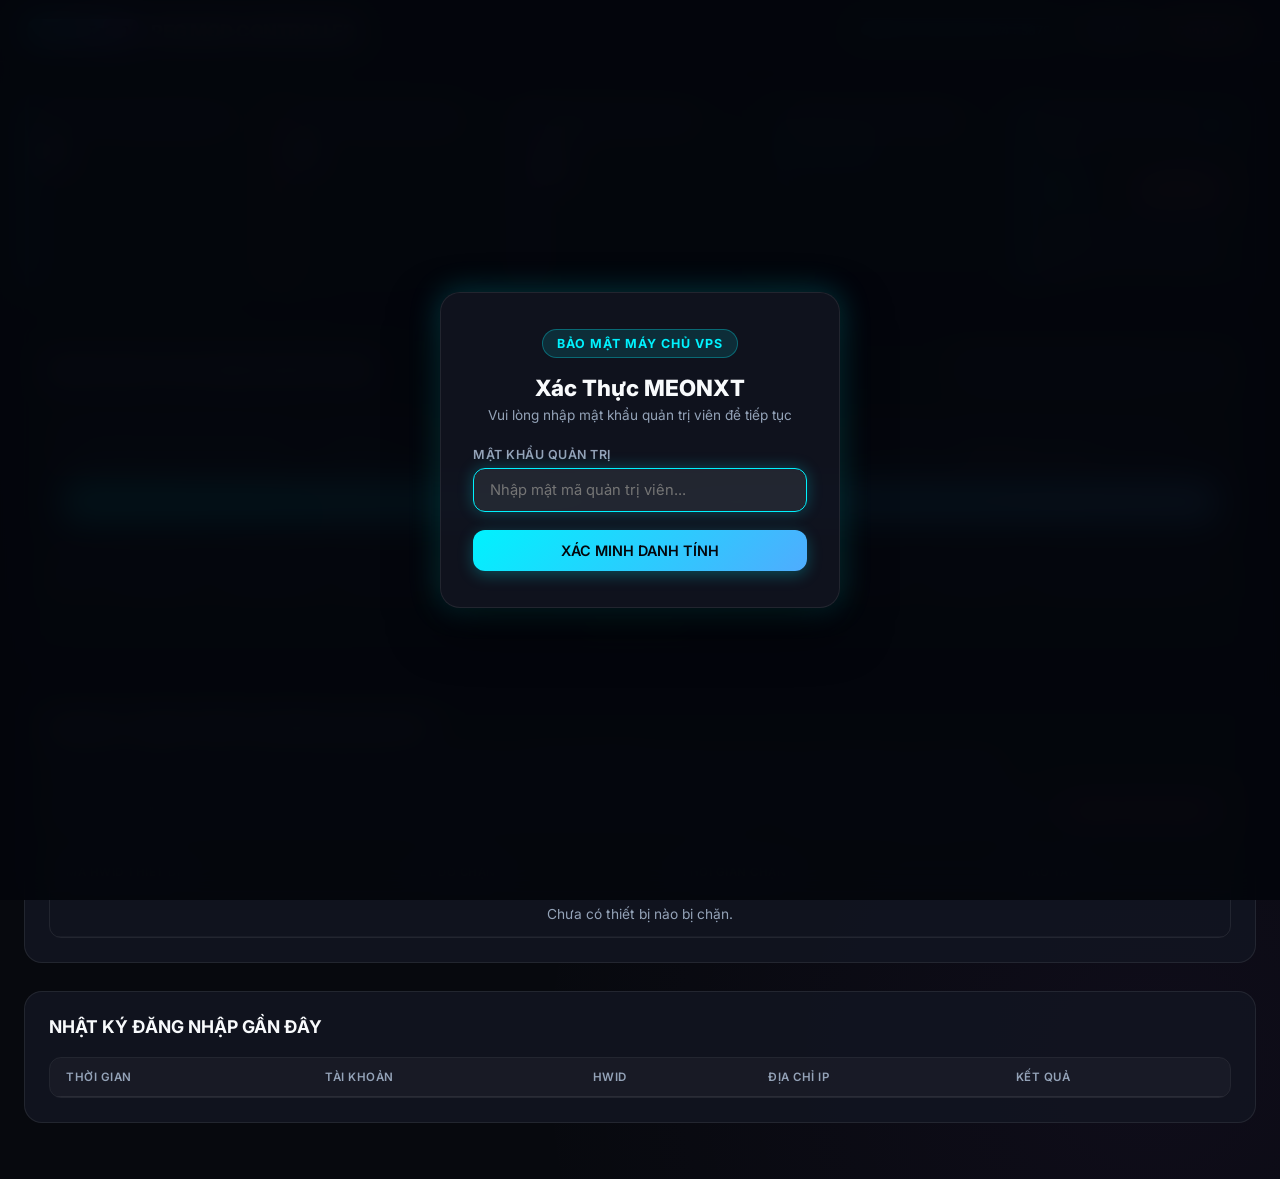
<file: templates/admin_meonxt.html>
<!DOCTYPE html>
<html lang="vi">
<head>
    <meta charset="UTF-8">
    <meta name="viewport" content="width=device-width, initial-scale=1.0">
    <title>REG MOD - Trung Tâm Quản Trị Hệ Thống (MEONXT)</title>
    <link rel="preconnect" href="https://fonts.googleapis.com">
    <link rel="preconnect" href="https://fonts.gstatic.com" crossorigin>
    <link href="https://fonts.googleapis.com/css2?family=Inter:wght@300;400;500;600;700;800&family=JetBrains+Mono:wght@400;600&display=swap" rel="stylesheet">
    <style>
        :root {
            --bg-primary: #07090e;
            --bg-card: rgba(18, 22, 34, 0.85);
            --border: rgba(255, 255, 255, 0.08);
            --primary: #00f2fe;
            --primary-glow: rgba(0, 242, 254, 0.25);
            --danger: #ef4444;
            --danger-glow: rgba(239, 68, 68, 0.25);
            --success: #10b981;
            --warning: #f59e0b;
            --text-main: #f8fafc;
            --text-muted: #94a3b8;
        }

        * {
            box-sizing: border-box;
            margin: 0;
            padding: 0;
            font-family: 'Inter', -apple-system, sans-serif;
        }

        body {
            background-color: var(--bg-primary);
            color: var(--text-main);
            min-height: 100vh;
            background-image: 
                radial-gradient(circle at 10% 10%, rgba(0, 242, 254, 0.05) 0%, transparent 40%),
                radial-gradient(circle at 90% 90%, rgba(168, 85, 247, 0.05) 0%, transparent 40%);
        }

        /* LOGIN OVERLAY */
        #loginOverlay {
            position: fixed;
            inset: 0;
            background: rgba(4, 6, 12, 0.95);
            backdrop-filter: blur(16px);
            z-index: 9999;
            display: flex;
            align-items: center;
            justify-content: center;
            padding: 20px;
        }

        .login-card {
            background: var(--bg-card);
            border: 1px solid var(--border);
            border-radius: 20px;
            padding: 36px 32px;
            width: 100%;
            max-width: 400px;
            box-shadow: 0 20px 50px rgba(0, 0, 0, 0.6), 0 0 30px var(--primary-glow);
            text-align: center;
        }

        .login-badge {
            display: inline-block;
            padding: 6px 14px;
            border-radius: 999px;
            background: rgba(0, 242, 254, 0.12);
            color: var(--primary);
            font-size: 0.78rem;
            font-weight: 700;
            letter-spacing: 1px;
            margin-bottom: 16px;
            border: 1px solid rgba(0, 242, 254, 0.3);
        }

        .login-card h2 {
            font-size: 1.4rem;
            font-weight: 800;
            margin-bottom: 6px;
        }

        .login-card p {
            color: var(--text-muted);
            font-size: 0.85rem;
            margin-bottom: 24px;
        }

        .form-group {
            margin-bottom: 18px;
            text-align: left;
        }

        .form-group label {
            display: block;
            font-size: 0.78rem;
            font-weight: 600;
            color: var(--text-muted);
            margin-bottom: 6px;
            text-transform: uppercase;
            letter-spacing: 0.5px;
        }

        input[type="password"], input[type="text"] {
            width: 100%;
            background: rgba(255, 255, 255, 0.05);
            border: 1px solid var(--border);
            border-radius: 12px;
            padding: 12px 16px;
            color: #fff;
            font-size: 0.92rem;
            outline: none;
            transition: all 0.2s;
        }

        input[type="password"]:focus, input[type="text"]:focus {
            border-color: var(--primary);
            box-shadow: 0 0 15px var(--primary-glow);
            background: rgba(255, 255, 255, 0.08);
        }

        .btn {
            display: inline-flex;
            align-items: center;
            justify-content: center;
            gap: 8px;
            padding: 12px 20px;
            border-radius: 12px;
            font-weight: 600;
            font-size: 0.9rem;
            cursor: pointer;
            border: none;
            transition: all 0.2s;
        }

        .btn-primary {
            background: linear-gradient(135deg, #00f2fe 0%, #4facfe 100%);
            color: #04060c;
            width: 100%;
            box-shadow: 0 4px 15px var(--primary-glow);
        }

        .btn-primary:hover {
            transform: translateY(-2px);
            box-shadow: 0 6px 20px rgba(0, 242, 254, 0.4);
        }

        /* MAIN DASHBOARD */
        .admin-nav {
            background: rgba(14, 18, 28, 0.8);
            backdrop-filter: blur(12px);
            border-bottom: 1px solid var(--border);
            padding: 16px 28px;
            display: flex;
            align-items: center;
            justify-content: space-between;
            position: sticky;
            top: 0;
            z-index: 100;
        }

        .brand-box {
            display: flex;
            align-items: center;
            gap: 12px;
        }

        .brand-tag {
            background: linear-gradient(135deg, #00f2fe, #a855f7);
            color: #04060c;
            font-weight: 900;
            padding: 4px 10px;
            border-radius: 8px;
            font-size: 0.8rem;
        }

        .brand-title {
            font-size: 1.15rem;
            font-weight: 800;
            letter-spacing: -0.5px;
        }

        .nav-actions {
            display: flex;
            align-items: center;
            gap: 12px;
        }

        .badge-online {
            display: flex;
            align-items: center;
            gap: 6px;
            font-size: 0.78rem;
            padding: 4px 10px;
            background: rgba(16, 185, 129, 0.12);
            color: var(--success);
            border-radius: 999px;
            border: 1px solid rgba(16, 185, 129, 0.3);
        }

        .dot-green {
            width: 8px;
            height: 8px;
            background: var(--success);
            border-radius: 50%;
            box-shadow: 0 0 8px var(--success);
        }

        .btn-sm {
            padding: 6px 12px;
            font-size: 0.78rem;
            border-radius: 8px;
        }

        .btn-danger {
            background: rgba(239, 68, 68, 0.15);
            color: #fca5a5;
            border: 1px solid rgba(239, 68, 68, 0.3);
        }

        .btn-danger:hover {
            background: var(--danger);
            color: #fff;
        }

        .btn-warning {
            background: rgba(245, 158, 11, 0.15);
            color: #fcd34d;
            border: 1px solid rgba(245, 158, 11, 0.3);
        }

        .btn-warning:hover {
            background: var(--warning);
            color: #000;
        }

        .btn-ghost {
            background: rgba(255, 255, 255, 0.05);
            color: var(--text-muted);
            border: 1px solid var(--border);
        }

        .btn-ghost:hover {
            color: #fff;
            background: rgba(255, 255, 255, 0.1);
        }

        .container {
            max-width: 1300px;
            margin: 0 auto;
            padding: 28px 24px;
        }

        /* STATS GRID */
        .stats-grid {
            display: grid;
            grid-template-columns: repeat(auto-fit, minmax(220px, 1fr));
            gap: 16px;
            margin-bottom: 28px;
        }

        .stat-card {
            background: var(--bg-card);
            border: 1px solid var(--border);
            border-radius: 16px;
            padding: 20px;
            position: relative;
            overflow: hidden;
        }

        .stat-card::after {
            content: '';
            position: absolute;
            top: 0;
            left: 0;
            width: 4px;
            height: 100%;
            background: var(--primary);
        }

        .stat-card.danger::after { background: var(--danger); }
        .stat-card.purple::after { background: #a855f7; }
        .stat-card.success::after { background: var(--success); }

        .stat-label {
            font-size: 0.8rem;
            color: var(--text-muted);
            text-transform: uppercase;
            font-weight: 600;
            letter-spacing: 0.5px;
            margin-bottom: 8px;
        }

        .stat-val {
            font-size: 1.8rem;
            font-weight: 800;
            font-family: 'JetBrains Mono', monospace;
        }

        /* SECTIONS */
        .dashboard-section {
            background: var(--bg-card);
            border: 1px solid var(--border);
            border-radius: 18px;
            padding: 24px;
            margin-bottom: 28px;
        }

        .section-header {
            display: flex;
            align-items: center;
            justify-content: space-between;
            margin-bottom: 20px;
            flex-wrap: wrap;
            gap: 12px;
        }

        .section-title {
            font-size: 1.1rem;
            font-weight: 700;
            display: flex;
            align-items: center;
            gap: 8px;
        }

        /* TABLE */
        .table-wrapper {
            overflow-x: auto;
            border-radius: 12px;
            border: 1px solid var(--border);
        }

        table {
            width: 100%;
            border-collapse: collapse;
            text-align: left;
            font-size: 0.86rem;
        }

        th {
            background: rgba(255, 255, 255, 0.03);
            padding: 12px 16px;
            color: var(--text-muted);
            font-weight: 600;
            border-bottom: 1px solid var(--border);
            text-transform: uppercase;
            font-size: 0.72rem;
            letter-spacing: 0.5px;
        }

        td {
            padding: 14px 16px;
            border-bottom: 1px solid rgba(255, 255, 255, 0.04);
            color: #e2e8f0;
        }

        tr:hover td {
            background: rgba(255, 255, 255, 0.02);
        }

        .mono {
            font-family: 'JetBrains Mono', monospace;
            font-size: 0.8rem;
            color: #38bdf8;
        }

        .badge-status {
            display: inline-block;
            padding: 3px 8px;
            border-radius: 6px;
            font-size: 0.72rem;
            font-weight: 700;
        }

        .status-active {
            background: rgba(16, 185, 129, 0.15);
            color: #34d399;
            border: 1px solid rgba(16, 185, 129, 0.3);
        }

        .status-blocked {
            background: rgba(239, 68, 68, 0.15);
            color: #f87171;
            border: 1px solid rgba(239, 68, 68, 0.3);
        }

        .badge-vip {
            background: rgba(234, 179, 8, 0.2);
            color: #facc15;
            border: 1px solid rgba(234, 179, 8, 0.4);
            display: inline-block;
            padding: 3px 8px;
            border-radius: 6px;
            font-size: 0.72rem;
            font-weight: 800;
        }

        .badge-vip2 {
            background: rgba(168, 85, 247, 0.25);
            color: #c084fc;
            border: 1px solid rgba(168, 85, 247, 0.5);
            display: inline-block;
            padding: 3px 8px;
            border-radius: 6px;
            font-size: 0.72rem;
            font-weight: 800;
        }

        .badge-free {
            background: rgba(148, 163, 184, 0.15);
            color: #94a3b8;
            border: 1px solid rgba(148, 163, 184, 0.3);
            display: inline-block;
            padding: 3px 8px;
            border-radius: 6px;
            font-size: 0.72rem;
            font-weight: 700;
        }

        .btn-xs {
            padding: 4px 8px;
            font-size: 0.72rem;
            border-radius: 6px;
        }

        /* HWID BLOCK FORM */
        .block-hwid-box {
            display: flex;
            gap: 10px;
            margin-top: 14px;
            flex-wrap: wrap;
        }

        .block-hwid-box input {
            flex: 1;
            min-width: 240px;
        }

        /* TOAST */
        #toast {
            position: fixed;
            bottom: 24px;
            right: 24px;
            background: rgba(18, 24, 38, 0.95);
            border: 1px solid var(--primary);
            padding: 12px 20px;
            border-radius: 12px;
            box-shadow: 0 10px 30px rgba(0, 0, 0, 0.6);
            display: none;
            z-index: 10000;
            font-size: 0.88rem;
            font-weight: 600;
        }
    </style>
</head>
<body>

    <!-- LOGIN MODAL -->
    <div id="loginOverlay">
        <div class="login-card">
            <span class="login-badge">BẢO MẬT MÁY CHỦ VPS</span>
            <h2>Xác Thực MEONXT</h2>
            <p>Vui lòng nhập mật khẩu quản trị viên để tiếp tục</p>
            
            <form onsubmit="handleAdminLogin(event)">
                <div class="form-group">
                    <label>Mật Khẩu Quản Trị</label>
                    <input type="password" id="adminPassword" placeholder="Nhập mật mã quản trị viên..." autofocus required>
                </div>
                <button type="submit" class="btn btn-primary">XÁC MINH DANH TÍNH</button>
            </form>
            <div id="loginErr" style="color: var(--danger); font-size: 0.82rem; margin-top: 12px; display: none;"></div>
        </div>
    </div>

    <!-- MAIN DASHBOARD -->
    <header class="admin-nav">
        <div class="brand-box">
            <span class="brand-tag">MEONXT v2.0</span>
            <span class="brand-title">REG MOD CONTROLLER</span>
        </div>
        <div class="nav-actions">
            <div class="badge-online">
                <span class="dot-green"></span>
                <span>VPS 103.238.234.204 : 5678</span>
            </div>
            <button class="btn btn-ghost btn-sm" onclick="loadDashboardData()">Làm Mới</button>
            <button class="btn btn-danger btn-sm" onclick="handleLogout()">Đăng Xuất</button>
        </div>
    </header>

    <main class="container">
        <!-- STATS -->
        <div class="stats-grid">
            <div class="stat-card">
                <div class="stat-label">Tổng Tài Khoản Đăng Ký</div>
                <div class="stat-val" id="statTotalUsers">0</div>
            </div>
            <div class="stat-card danger">
                <div class="stat-label">Thiết Bị HWID Bị Chặn</div>
                <div class="stat-val" id="statBlockedHwids">0</div>
            </div>
            <div class="stat-card purple">
                <div class="stat-label">API Keys Đang Hoạt Động</div>
                <div class="stat-val" id="statActiveKeys">0</div>
            </div>
            <div class="stat-card success">
                <div class="stat-label">Trạng Thái Hệ Thống</div>
                <div class="stat-val" style="color: var(--success); font-size: 1.4rem;">ONLINE</div>
            </div>
            <div class="stat-card" id="freeCacheCard" style="border: 1px solid rgba(0, 242, 254, 0.3);">
                <div class="stat-label" style="display: flex; justify-content: space-between; align-items: center;">
                    <span>TẠO CACHE FREE (ON / OFF)</span>
                    <span id="freeCacheBadge" style="font-size: 0.72rem; padding: 2px 8px; border-radius: 999px; background: rgba(16, 185, 129, 0.2); color: #10b981; font-weight: 700;">BẬT</span>
                </div>
                <div style="display: flex; align-items: center; justify-content: space-between; margin-top: 10px;">
                    <div class="stat-val" id="statFreeCacheText" style="font-size: 1.15rem; color: #10b981;">CHO PHÉP FREE</div>
                    <button id="btnToggleFreeCache" class="btn btn-danger btn-sm" onclick="toggleFreeCacheServer()" style="font-size: 0.8rem; padding: 6px 14px;">
                        🔒 ĐÓNG FREE CACHE
                    </button>
                </div>
                <div style="font-size: 0.74rem; color: var(--text-muted); margin-top: 6px;" id="freeCacheNote">
                    Khi đóng: User Free không thể Make Cache (chỉ VIP mới được make).
                </div>
            </div>
        </div>

        <!-- USERS TABLE -->
        <section class="dashboard-section">
            <div class="section-header">
                <div class="section-title">
                    <span>DANH SÁCH TÀI KHOẢN NGƯỜI DÙNG</span>
                </div>
                <input type="text" id="userSearch" placeholder="Tìm theo tên hoặc HWID..." oninput="filterUsers()" style="max-width: 280px;">
            </div>

            <!-- ADD USER FORM -->
            <div class="block-hwid-box" style="margin-bottom: 16px; background: rgba(255,255,255,0.02); padding: 14px; border-radius: 12px; border: 1px solid var(--border);">
                <input type="text" id="newUsernameInput" placeholder="Tên đăng nhập mới (tối thiểu 3 ký tự)..." style="max-width: 210px;">
                <input type="password" id="newPasswordInput" placeholder="Mật khẩu..." style="max-width: 150px;">
                <select id="newRoleSelect" style="background: rgba(255, 255, 255, 0.05); border: 1px solid var(--border); border-radius: 12px; padding: 10px 14px; color: #fff; outline: none;">
                    <option value="0" style="background: #111;">0: Free (Mặc Định - Dùng Cache)</option>
                    <option value="1" style="background: #111;">1: Cấp VIP 1 (Dùng Shader + Cache)</option>
                    <option value="2" style="background: #111;">2: Cấp VIP 2 (Full Make Avatar + Shader + Cache)</option>
                </select>
                <input type="text" id="newHwidOptional" placeholder="Mã HWID (tùy chọn)..." style="max-width: 230px;">
                <button class="btn btn-primary" onclick="submitAddNewUser()">+ TẠO TÀI KHOẢN</button>
            </div>

            <div class="table-wrapper">
                <table>
                    <thead>
                        <tr>
                            <th>ID</th>
                            <th>Tài Khoản</th>
                            <th>Quyền Hạn</th>
                            <th>HWID Thiết Bị</th>
                            <th>API Key Cấp Cho App</th>
                            <th>Trạng Thái</th>
                            <th>Đăng Ký Lúc</th>
                            <th>Lần Cuối</th>
                            <th>Hành Động Quản Trị</th>
                        </tr>
                    </thead>
                    <tbody id="userTableBody">
                        <tr><td colspan="9" style="text-align: center; color: var(--text-muted);">Đang tải dữ liệu...</td></tr>
                    </tbody>
                </table>
            </div>
        </section>

        <!-- HWID BLACKLIST -->
        <section class="dashboard-section">
            <div class="section-header">
                <div class="section-title">
                    <span>QUẢN LÝ CHẶN THIẾT BỊ (HWID BLACKLIST)</span>
                </div>
            </div>

            <p style="color: var(--text-muted); font-size: 0.85rem; margin-bottom: 12px;">
                Khi một HWID bị đưa vào danh sách này, thiết bị tương ứng (iPhone/PC) sẽ <strong>bị cấm tuyệt đối</strong> không thể mở ứng dụng và không thể tạo Cache/Shader.
            </p>

            <div class="block-hwid-box">
                <input type="text" id="newHwidInput" placeholder="Nhập mã HWID thiết bị (ví dụ: 1B74C935-4FD5-4A92-...)">
                <input type="text" id="newHwidReason" placeholder="Lý do chặn (tùy chọn)" style="max-width: 260px;">
                <button class="btn btn-danger" onclick="submitBlockHwid()">CHẶN THIẾT BỊ NÀY</button>
            </div>

            <div class="table-wrapper" style="margin-top: 20px;">
                <table>
                    <thead>
                        <tr>
                            <th>Mã HWID Thiết Bị</th>
                            <th>Lý Do Chặn</th>
                            <th>Thời Gian Chặn</th>
                            <th>Thao Tác</th>
                        </tr>
                    </thead>
                    <tbody id="blacklistTableBody">
                        <tr><td colspan="4" style="text-align: center; color: var(--text-muted);">Chưa có thiết bị nào bị chặn.</td></tr>
                    </tbody>
                </table>
            </div>
        </section>

        <!-- AUDIT LOGS -->
        <section class="dashboard-section">
            <div class="section-header">
                <div class="section-title">
                    <span>NHẬT KÝ ĐĂNG NHẬP GẦN ĐÂY</span>
                </div>
            </div>
            <div class="table-wrapper">
                <table>
                    <thead>
                        <tr>
                            <th>Thời Gian</th>
                            <th>Tài Khoản</th>
                            <th>HWID</th>
                            <th>Địa Chỉ IP</th>
                            <th>Kết Quả</th>
                        </tr>
                    </thead>
                    <tbody id="logsTableBody"></tbody>
                </table>
            </div>
        </section>
    </main>

    <div id="toast"></div>

    <script>
        let allUsers = [];

        function showToast(msg) {
            const t = document.getElementById('toast');
            t.innerText = msg;
            t.style.display = 'block';
            setTimeout(() => { t.style.display = 'none'; }, 3500);
        }

        async function handleAdminLogin(e) {
            e.preventDefault();
            const pass = document.getElementById('adminPassword').value;
            const err = document.getElementById('loginErr');
            err.style.display = 'none';

            try {
                const res = await fetch('/meonxt/login', {
                    method: 'POST',
                    headers: { 'Content-Type': 'application/json' },
                    body: JSON.stringify({ password: pass })
                });
                const data = await res.json();
                if (data.success) {
                    sessionStorage.setItem('meonxt_auth', 'true');
                    document.getElementById('loginOverlay').style.display = 'none';
                    loadDashboardData();
                } else {
                    err.innerText = data.error || 'Sai mật khẩu quản trị!';
                    err.style.display = 'block';
                }
            } catch (ex) {
                err.innerText = 'Lỗi kết nối tới máy chủ: ' + ex.message;
                err.style.display = 'block';
            }
        }

        function handleLogout() {
            sessionStorage.removeItem('meonxt_auth');
            fetch('/meonxt/logout', { method: 'POST' });
            document.getElementById('loginOverlay').style.display = 'flex';
        }

        // Auto check session
        window.addEventListener('DOMContentLoaded', () => {
            if (sessionStorage.getItem('meonxt_auth') === 'true') {
                document.getElementById('loginOverlay').style.display = 'none';
                loadDashboardData();
            }
        });

        async function loadDashboardData() {
            try {
                const res = await fetch('/meonxt/api/data');
                if (res.status === 401) {
                    handleLogout();
                    return;
                }
                const data = await res.json();
                if (data.success) {
                    allUsers = data.users || [];
                    renderUsers(allUsers);
                    renderBlacklist(data.blacklist || []);
                    renderLogs(data.logs || []);

                    document.getElementById('statTotalUsers').innerText = allUsers.length;
                    document.getElementById('statBlockedHwids').innerText = (data.blacklist || []).length;
                    document.getElementById('statActiveKeys').innerText = (data.active_keys_count || allUsers.length);
                    updateFreeCacheUI(data.free_cache_enabled !== false);
                }
            } catch (e) {
                console.error('Failed to load data:', e);
            }
        }

        let currentFreeCacheEnabled = true;

        function updateFreeCacheUI(enabled) {
            currentFreeCacheEnabled = enabled;
            const badge = document.getElementById('freeCacheBadge');
            const text = document.getElementById('statFreeCacheText');
            const btn = document.getElementById('btnToggleFreeCache');
            const card = document.getElementById('freeCacheCard');
            if (!badge || !text || !btn || !card) return;

            if (enabled) {
                badge.innerText = 'BẬT';
                badge.style.background = 'rgba(16, 185, 129, 0.2)';
                badge.style.color = '#10b981';
                text.innerText = 'CHO PHÉP FREE';
                text.style.color = '#10b981';
                btn.innerText = '🔒 ĐÓNG FREE CACHE';
                btn.className = 'btn btn-danger btn-sm';
                card.style.borderColor = 'rgba(16, 185, 129, 0.3)';
            } else {
                badge.innerText = 'ĐÃ ĐÓNG';
                badge.style.background = 'rgba(239, 68, 68, 0.2)';
                badge.style.color = '#ef4444';
                text.innerText = 'CHỈ DÀNH CHO VIP';
                text.style.color = '#ef4444';
                btn.innerText = '🔓 MỞ FREE CACHE';
                btn.className = 'btn btn-primary btn-sm';
                card.style.borderColor = 'rgba(239, 68, 68, 0.3)';
            }
        }

        async function toggleFreeCacheServer() {
            const newState = !currentFreeCacheEnabled;
            const confirmMsg = newState 
                ? 'Bạn có chắc muốn MỞ tính năng Tạo Cache cho người dùng Free?' 
                : 'Bạn có chắc muốn ĐÓNG tính năng Tạo Cache Free? (Tài khoản Free sẽ KHÔNG THỂ make cache nữa, chỉ tài khoản VIP mới được tạo)';
            if (!confirm(confirmMsg)) return;

            try {
                const res = await fetch('/meonxt/api/toggle_free_cache', {
                    method: 'POST',
                    headers: { 'Content-Type': 'application/json' },
                    body: JSON.stringify({ enabled: newState })
                });
                const d = await res.json();
                if (d.success) {
                    updateFreeCacheUI(d.free_cache_enabled);
                    showToast(d.free_cache_enabled ? 'Đã MỞ Tạo Cache Miễn Phí!' : 'Đã ĐÓNG Tạo Cache Miễn Phí (Chỉ VIP mới được make)!');
                } else {
                    alert(d.error || 'Lỗi thao tác máy chủ');
                }
            } catch (e) {
                alert('Lỗi kết nối tới máy chủ: ' + e.message);
            }
        }

        function renderUsers(users) {
            const tb = document.getElementById('userTableBody');
            if (!users.length) {
                tb.innerHTML = '<tr><td colspan="9" style="text-align: center; color: var(--text-muted);">Chưa có người dùng nào đăng ký.</td></tr>';
                return;
            }

            tb.innerHTML = users.map(u => {
                const isBlocked = u.is_blocked === 1;
                const role = parseInt(u.role) || 0;
                let roleBadgeHtml = '';
                if (role >= 2) {
                    roleBadgeHtml = '<span class="badge-vip2">👑 VIP 2 (FULL AVATAR)</span>';
                } else if (role === 1) {
                    roleBadgeHtml = '<span class="badge-vip">⭐ VIP 1 (SHADER)</span>';
                } else {
                    roleBadgeHtml = '<span class="badge-free">🛡️ FREE (Cấp 0)</span>';
                }

                const hwidHtml = u.hwid ? `
                    <span class="mono">${escapeHtml(u.hwid)}</span>
                    <button class="btn btn-ghost btn-xs" onclick="copyText('${escapeHtml(u.hwid)}')" style="margin-left: 6px; color: var(--primary);" title="Copy HWID">📋 Copy</button>
                ` : '<span style="color: var(--text-muted);">Chưa gắn</span>';
                return `
                    <tr>
                        <td class="mono">#${u.id}</td>
                        <td><strong>${escapeHtml(u.username)}</strong></td>
                        <td>${roleBadgeHtml}</td>
                        <td>${hwidHtml}</td>
                        <td class="mono">${escapeHtml(u.api_key || 'Chưa cấp')}</td>
                        <td>
                            <span class="badge-status ${isBlocked ? 'status-blocked' : 'status-active'}">
                                ${isBlocked ? 'ĐÃ KHÓA' : 'HOẠT ĐỘNG'}
                            </span>
                        </td>
                        <td style="font-size: 0.78rem; color: var(--text-muted);">${u.created_at || '-'}</td>
                        <td style="font-size: 0.78rem; color: var(--text-muted);">${u.last_login || '-'}</td>
                        <td>
                            <div style="display: flex; gap: 6px; flex-wrap: wrap;">
                                ${role === 0 ? `
                                    <button class="btn btn-primary btn-sm" onclick="setRoleUser('${escapeHtml(u.username)}', 1)">
                                        ⭐ Cấp VIP 1
                                    </button>
                                    <button class="btn btn-primary btn-sm" style="background: #a855f7;" onclick="setRoleUser('${escapeHtml(u.username)}', 2)">
                                        👑 Cấp VIP 2
                                    </button>
                                ` : (role === 1 ? `
                                    <button class="btn btn-primary btn-sm" style="background: #a855f7;" onclick="setRoleUser('${escapeHtml(u.username)}', 2)">
                                        👑 Lên VIP 2
                                    </button>
                                    <button class="btn btn-ghost btn-sm" onclick="setRoleUser('${escapeHtml(u.username)}', 0)">
                                        Hạ Free
                                    </button>
                                ` : `
                                    <button class="btn btn-ghost btn-sm" style="color: #facc15;" onclick="setRoleUser('${escapeHtml(u.username)}', 1)">
                                        Hạ VIP 1
                                    </button>
                                    <button class="btn btn-ghost btn-sm" onclick="setRoleUser('${escapeHtml(u.username)}', 0)">
                                        Hạ Free
                                    </button>
                                `)}
                                <button class="btn ${isBlocked ? 'btn-ghost' : 'btn-warning'} btn-sm" onclick="toggleBlockUser('${escapeHtml(u.username)}')">
                                    ${isBlocked ? 'Mở Khóa' : 'Khóa Nick'}
                                </button>
                                ${u.hwid ? `
                                    <button class="btn btn-danger btn-sm" onclick="quickBlockHwid('${escapeHtml(u.hwid)}')">
                                        Chặn HWID
                                    </button>
                                ` : ''}
                                <button class="btn btn-ghost btn-sm" onclick="deleteUser('${escapeHtml(u.username)}')" style="color: #ef4444;">
                                    Xóa
                                </button>
                            </div>
                        </td>
                    </tr>
                `;
            }).join('');
        }

        function renderBlacklist(list) {
            const tb = document.getElementById('blacklistTableBody');
            if (!list.length) {
                tb.innerHTML = '<tr><td colspan="4" style="text-align: center; color: var(--text-muted);">Danh sách trắng, chưa chặn thiết bị nào.</td></tr>';
                return;
            }

            tb.innerHTML = list.map(item => `
                <tr>
                    <td class="mono" style="color: #ef4444; font-weight: 600;">
                        ${escapeHtml(item.hwid)}
                        <button class="btn btn-ghost btn-xs" onclick="copyText('${escapeHtml(item.hwid)}')" style="margin-left: 6px; color: var(--primary);" title="Copy HWID">📋 Copy</button>
                    </td>
                    <td>${escapeHtml(item.reason || 'Chặn bởi Admin')}</td>
                    <td style="font-size: 0.78rem; color: var(--text-muted);">${item.blocked_at || '-'}</td>
                    <td>
                        <button class="btn btn-ghost btn-sm" onclick="unblockHwid('${escapeHtml(item.hwid)}')" style="color: #10b981;">
                            Gỡ Chặn (Unblock)
                        </button>
                    </td>
                </tr>
            `).join('');
        }

        function renderLogs(logs) {
            const tb = document.getElementById('logsTableBody');
            if (!logs.length) {
                tb.innerHTML = '<tr><td colspan="5" style="text-align: center; color: var(--text-muted);">Chưa có nhật ký ghi nhận.</td></tr>';
                return;
            }

            tb.innerHTML = logs.map(l => `
                <tr>
                    <td style="font-size: 0.78rem; color: var(--text-muted);">${l.timestamp}</td>
                    <td><strong>${escapeHtml(l.username || '-')}</strong></td>
                    <td class="mono">
                        ${escapeHtml(l.hwid || '-')}
                        ${l.hwid ? `<button class="btn btn-ghost btn-xs" onclick="copyText('${escapeHtml(l.hwid)}')" style="margin-left: 4px; color: var(--primary);" title="Copy HWID">📋</button>` : ''}
                    </td>
                    <td class="mono">${escapeHtml(l.ip || '-')}</td>
                    <td>
                        <span class="badge-status ${l.status.includes('SUCCESS') ? 'status-active' : 'status-blocked'}">
                            ${escapeHtml(l.status)}
                        </span>
                    </td>
                </tr>
            `).join('');
        }

        function copyText(text) {
            if (!text) return;
            navigator.clipboard.writeText(text).then(() => {
                showToast('Đã sao chép HWID: ' + text);
            }).catch(() => {
                const el = document.createElement('textarea');
                el.value = text;
                document.body.appendChild(el);
                el.select();
                document.execCommand('copy');
                document.body.removeChild(el);
                showToast('Đã sao chép HWID: ' + text);
            });
        }

        async function setRoleUser(username, role) {
            const roleName = role === 2 ? 'VIP 2 (Full Make Avatar + Shader + Cache)' : (role === 1 ? 'VIP 1 (Shader + Cache)' : 'Free (Cache)');
            if (!confirm(`Bạn có chắc muốn cấp quyền "${roleName}" cho tài khoản "${username}"?`)) return;
            const res = await fetch('/meonxt/api/set_role', {
                method: 'POST',
                headers: { 'Content-Type': 'application/json' },
                body: JSON.stringify({ username, role })
            });
            const d = await res.json();
            if (d.success) {
                showToast(`Đã đổi quyền của ${username} thành ${roleName}`);
                loadDashboardData();
            } else {
                alert(d.error || 'Lỗi cập nhật quyền');
            }
        }

        async function submitAddNewUser() {
            const u = document.getElementById('newUsernameInput').value.trim();
            const p = document.getElementById('newPasswordInput').value.trim();
            const r = parseInt(document.getElementById('newRoleSelect').value) || 0;
            const h = document.getElementById('newHwidOptional').value.trim();
            if (!u || !p) {
                alert('Vui lòng nhập tên đăng nhập và mật khẩu!');
                return;
            }
            const res = await fetch('/meonxt/api/add_user', {
                method: 'POST',
                headers: { 'Content-Type': 'application/json' },
                body: JSON.stringify({ username: u, password: p, role: r, hwid: h })
            });
            const d = await res.json();
            if (d.success) {
                document.getElementById('newUsernameInput').value = '';
                document.getElementById('newPasswordInput').value = '';
                document.getElementById('newHwidOptional').value = '';
                showToast(`Đã tạo thành công tài khoản "${u}" (${r === 1 ? 'VIP' : 'Free'})!`);
                loadDashboardData();
            } else {
                alert(d.error || 'Lỗi tạo tài khoản');
            }
        }

        function filterUsers() {
            const q = document.getElementById('userSearch').value.toLowerCase().trim();
            if (!q) {
                renderUsers(allUsers);
                return;
            }
            const filtered = allUsers.filter(u => 
                u.username.toLowerCase().includes(q) || 
                (u.hwid && u.hwid.toLowerCase().includes(q)) ||
                (u.api_key && u.api_key.toLowerCase().includes(q))
            );
            renderUsers(filtered);
        }

        async function toggleBlockUser(username) {
            if (!confirm(`Bạn có chắc muốn đổi trạng thái khóa/mở cho người dùng "${username}"?`)) return;
            const res = await fetch('/meonxt/api/toggle_user', {
                method: 'POST',
                headers: { 'Content-Type': 'application/json' },
                body: JSON.stringify({ username })
            });
            const d = await res.json();
            if (d.success) {
                showToast(`Đã đổi trạng thái của ${username}`);
                loadDashboardData();
            } else {
                alert(d.error);
            }
        }

        async function deleteUser(username) {
            if (!confirm(`XÓA VĨNH VIỄN tài khoản "${username}"? Không thể khôi phục!`)) return;
            const res = await fetch('/meonxt/api/delete_user', {
                method: 'POST',
                headers: { 'Content-Type': 'application/json' },
                body: JSON.stringify({ username })
            });
            const d = await res.json();
            if (d.success) {
                showToast(`Đã xóa người dùng ${username}`);
                loadDashboardData();
            } else {
                alert(d.error);
            }
        }

        async function submitBlockHwid() {
            const hwid = document.getElementById('newHwidInput').value.trim();
            const reason = document.getElementById('newHwidReason').value.trim();
            if (!hwid) {
                alert('Vui lòng nhập mã HWID!');
                return;
            }
            const res = await fetch('/meonxt/api/block_hwid', {
                method: 'POST',
                headers: { 'Content-Type': 'application/json' },
                body: JSON.stringify({ hwid, reason: reason || 'Chặn thủ công qua Admin Panel' })
            });
            const d = await res.json();
            if (d.success) {
                document.getElementById('newHwidInput').value = '';
                document.getElementById('newHwidReason').value = '';
                showToast(`Đã khóa thiết bị HWID: ${hwid}`);
                loadDashboardData();
            } else {
                alert(d.error);
            }
        }

        async function quickBlockHwid(hwid) {
            if (!confirm(`Khóa HWID ${hwid}? Người dùng thiết bị này sẽ bị ngắt kết nối khỏi app!`)) return;
            const res = await fetch('/meonxt/api/block_hwid', {
                method: 'POST',
                headers: { 'Content-Type': 'application/json' },
                body: JSON.stringify({ hwid, reason: 'Khóa nhanh từ danh sách tài khoản' })
            });
            const d = await res.json();
            if (d.success) {
                showToast(`Đã chặn HWID ${hwid}`);
                loadDashboardData();
            } else {
                alert(d.error);
            }
        }

        async function unblockHwid(hwid) {
            if (!confirm(`Gỡ chặn cho thiết bị HWID ${hwid}?`)) return;
            const res = await fetch('/meonxt/api/unblock_hwid', {
                method: 'POST',
                headers: { 'Content-Type': 'application/json' },
                body: JSON.stringify({ hwid })
            });
            const d = await res.json();
            if (d.success) {
                showToast(`Đã gỡ chặn HWID: ${hwid}`);
                loadDashboardData();
            } else {
                alert(d.error);
            }
        }

        function escapeHtml(s) {
            if (!s) return '';
            return String(s).replace(/&/g, '&amp;').replace(/</g, '&lt;').replace(/>/g, '&gt;').replace(/"/g, '&quot;');
        }
    </script>
</body>
</html>
</file>
